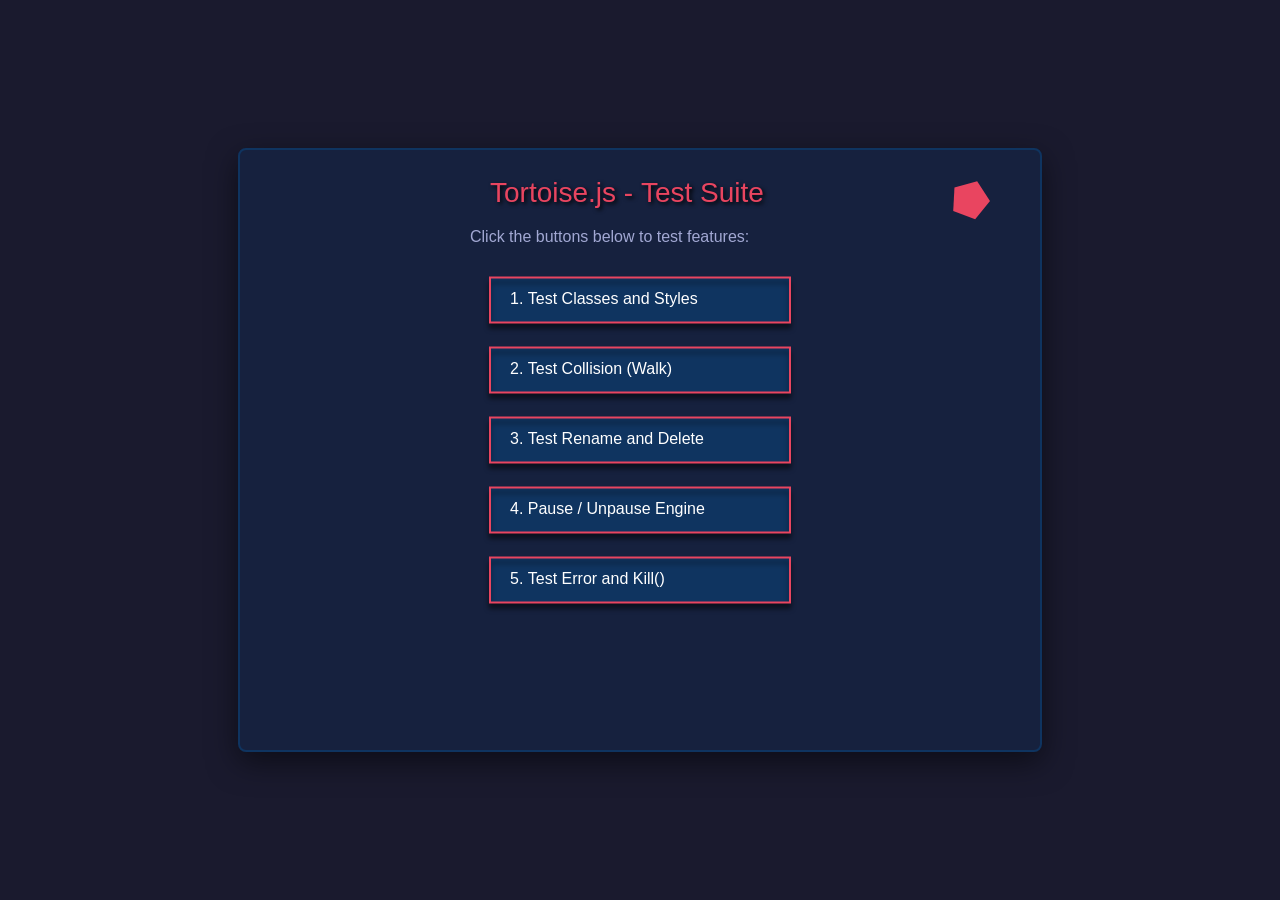
<file: package/tortoise-v-1.0.0/test.html>
<!DOCTYPE html>
<html lang="en">

<head>
    <meta charset="UTF-8">
    <title>Tortoise.js - Test Suite</title>
    <style>
        body {
            display: flex;
            justify-content: center;
            align-items: center;
            height: 100vh;
            background: #1a1a2e;
            margin: 0;
        }

        canvas {
            background: #16213e;
            border: 2px solid #0f3460;
            border-radius: 8px;
            box-shadow: 0 10px 30px rgba(0, 0, 0, 0.5);
        }
    </style>
</head>

<body>

    <canvas id="appCanvas" width="800" height="600"></canvas>

    <script src="tortoise.js"></script>
    <script>
        const canvas = document.getElementById('appCanvas');

        // 1. INIT & ERROR HANDLING
        tortoise.init(canvas);

        tortoise.onError((err) => {
            alert("✅ ERROR SYSTEM SUCCESS!\nTortoise caught the error perfectly and executed tortoise.kill().\n\nError: " + err);
        });

        // 2. CONFIG
        tortoise.config({
            fps: 60,
            autoFrameClearing: true,
            forEachFrame: sysLoop,
        });

        let testObjects = [];
        let collisionTestActive = false;

        // --- UI CONSTRUCTION ---

        // Main Title
        tortoise.elements.create('mainTitle');
        tortoise.elements.editStyle('mainTitle', {
            defaultMode: 'text', textContent: 'Tortoise.js - Test Suite',
            color: '#e94560', fontSize: 28, x: 250, y: 30, anchor: { x: 0, y: 0 },
            shadow: { color: '#000', blur: 4, x: 2, y: 2 }
        });

        // Subtitle
        tortoise.elements.create('subtitle');
        tortoise.elements.editStyle('subtitle', {
            defaultMode: 'text', textContent: 'Click the buttons below to test features:',
            color: '#a2a8d3', fontSize: 16, x: 230, y: 80, anchor: { x: 0, y: 0 }
        });

        // FPS Spinner
        tortoise.elements.create('spinner');
        tortoise.elements.editStyle('spinner', {
            defaultMode: 'polygon', sides: 5, width: 40, height: 40,
            color: '#e94560', x: 730, y: 50, anchor: { x: 0.5, y: 0.5 }
        });

        // Helper function for visual buttons
        function createCanvasButton(id, text, yPos, onClickCallback) {
            tortoise.elements.create(id);
            tortoise.elements.editStyle(id, {
                width: 300, height: 45, color: '#0f3460', borderColor: '#e94560', borderWidth: 2,
                x: 400, y: yPos, anchor: { x: 0.5, y: 0.5 },
                shadow: { color: 'rgba(0,0,0,0.5)', blur: 5, x: 0, y: 5 }
            });

            const txtId = id + '_txt';
            tortoise.elements.create(txtId);
            tortoise.elements.editStyle(txtId, {
                defaultMode: 'text', textContent: text, color: '#fff', fontSize: 16,
                x: 270, y: yPos - 8, anchor: { x: 0, y: 0 }, zIndex: 10
            });

            tortoise.elements.onEvent(id, 'click', () => {
                tortoise.elements.editStyle(id, { color: '#e94560' });
                setTimeout(() => tortoise.elements.editStyle(id, { color: '#0f3460' }), 100);
                onClickCallback();
            });

            // Redirect text click to button
            tortoise.elements.onEvent(txtId, 'click', () => {
                tortoise.elements.triggerEvent(id, 'click', {});
            });
        }

        // --- BUTTONS ---

        // TEST 1: Classes & Styles (NEW CLASS API)
        createCanvasButton('btn1', '1. Test Classes and Styles', 150, () => {
            alert("Creating a 'shapes' class with 3 different elements...");

            // Create class and elements without returns
            tortoise.classes.create('shapes');
            tortoise.classes.createElements('shapes', 3);

            // Access the generated array strictly to read the IDs
            const shapesArray = tortoise.classes['shapes'];
            const id0 = shapesArray[0].id;
            const id1 = shapesArray[1].id;
            const id2 = shapesArray[2].id;

            // Edit styles using the Manager API
            tortoise.elements.editStyle(id0, { defaultMode: 'circle', width: 40, height: 40, color: '#4CAF50', x: 100, y: 350 });
            tortoise.elements.editStyle(id1, { defaultMode: 'polygon', sides: 3, width: 40, height: 40, color: '#FFEB3B', x: 200, y: 350 });
            tortoise.elements.editStyle(id2, { defaultMode: 'polygon', sides: 6, width: 40, height: 40, color: '#2196F3', x: 300, y: 350, opacity: 0.5 });

            // Events
            tortoise.elements.onEvent(id0, 'styled', (ev) => {
            });
            tortoise.elements.editStyle(id0, { shadow: { blur: 10, color: '#fff', x: 0, y: 0 } });

            // Rename class
            tortoise.classes.editName('shapes', 'coolShapes');

            // Store IDs for the game loop
            testObjects.push(id0, id1, id2);
        });

        // TEST 2: Collision
        createCanvasButton('btn2', '2. Test Collision (Walk)', 220, () => {
            alert("Two squares will walk and collide. 'collision' event triggers preventWalkTrough().");

            tortoise.elements.create('col1');
            tortoise.elements.editStyle('col1', { width: 50, height: 50, color: '#FF5722', x: 100, y: 450 });

            tortoise.elements.create('col2');
            tortoise.elements.editStyle('col2', { width: 50, height: 50, color: '#00BCD4', x: 600, y: 450 });

            tortoise.elements.onEvent('col1', 'collision', (ev) => {
                if (ev.element2.id === 'col2') {
                    tortoise.elements.editStyle('col1', { color: '#fff' });
                    tortoise.elements.editStyle('col2', { color: '#fff' });
                    ev.element1.preventWalkTrough();
                }
            });

            collisionTestActive = true;
        });

        // TEST 3: Rename & Delete
        createCanvasButton('btn3', '3. Test Rename and Delete', 290, () => {
            tortoise.elements.create('tempObj');
            tortoise.elements.editStyle('tempObj', { width: 60, height: 60, color: '#9C27B0', x: 400, y: 450 });

            tortoise.elements.onEvent('tempObj', 'renamed', (ev) => alert(`Element renamed to: ${ev.newName}`));
            tortoise.elements.onEvent('tempObj', 'deleted', () => alert("Element deleted from memory successfully!"));

            setTimeout(() => {
                tortoise.elements.editId('tempObj', 'superAwesomeName');
                setTimeout(() => {
                    tortoise.elements.remove('superAwesomeName');
                }, 1500);
            }, 1000);
        });

        // TEST 4: Pause
        createCanvasButton('btn4', '4. Pause / Unpause Engine', 360, () => {
            tortoise.togglePause();
            alert("Game paused! Physics stopped. Press SPACE to unpause.");
        });

        // TEST 5: Error & Kill
        createCanvasButton('btn5', '5. Test Error and Kill()', 430, () => {
            tortoise.elements.create('mainTitle');
        });

        // --- KEYBOARD LISTENER ---
        window.addEventListener('keydown', (e) => {
            if (e.code === 'Space') {
                tortoise.togglePause();
            }
        });

        // --- MAIN LOOP ---
        function sysLoop() {
            // Read direct properties to animate
            let currentRot = tortoise.elements['spinner'].style.rotation;
            tortoise.elements.editStyle('spinner', { rotation: currentRot + 3 });

            // Animate test objects using their IDs
            testObjects.forEach(id => {
                let objRot = tortoise.elements[id].style.rotation;
                tortoise.elements.editStyle(id, { rotation: objRot + 1 });
            });

            if (collisionTestActive) {
                let x1 = tortoise.elements['col1'].style.x;
                if (x1 < 325) tortoise.elements.editStyle('col1', { x: x1 + 2 });

                let x2 = tortoise.elements['col2'].style.x;
                if (x2 > 375) tortoise.elements.editStyle('col2', { x: x2 - 2 });
            }
        }

    </script>
</body>

</html>
</file>
